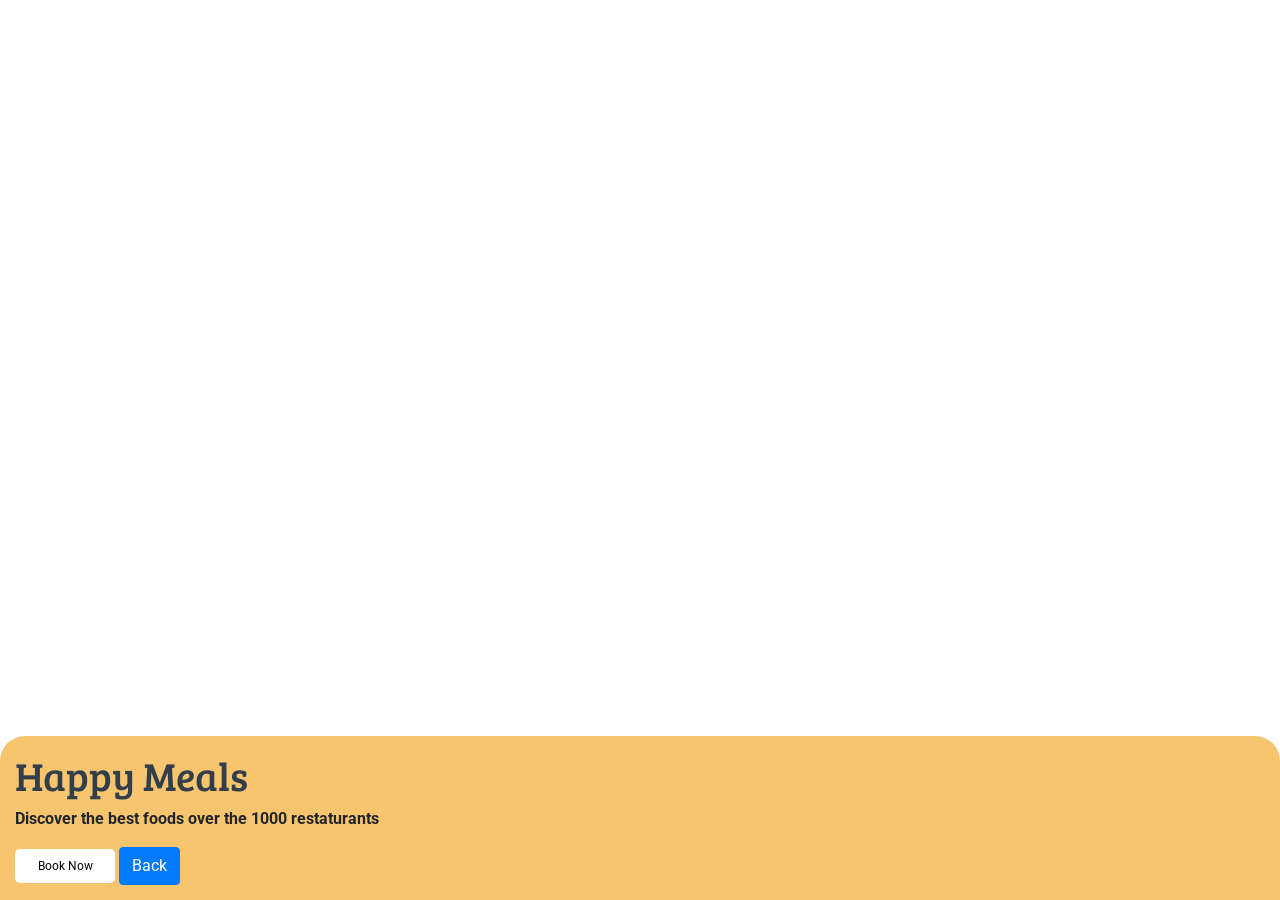
<file: index.html>
<!DOCTYPE html>
<html>

<head>
    <link rel="stylesheet" href="https://stackpath.bootstrapcdn.com/bootstrap/4.5.2/css/bootstrap.min.css" integrity="sha384-JcKb8q3iqJ61gNV9KGb8thSsNjpSL0n8PARn9HuZOnIxN0hoP+VmmDGMN5t9UJ0Z" crossorigin="anonymous">
    <script src="https://code.jquery.com/jquery-3.5.1.slim.min.js" integrity="sha384-DfXdz2htPH0lsSSs5nCTpuj/zy4C+OGpamoFVy38MVBnE+IbbVYUew+OrCXaRkfj" crossorigin="anonymous"></script>
    <script src="https://cdn.jsdelivr.net/npm/popper.js@1.16.1/dist/umd/popper.min.js" integrity="sha384-9/reFTGAW83EW2RDu2S0VKaIzap3H66lZH81PoYlFhbGU+6BZp6G7niu735Sk7lN" crossorigin="anonymous"></script>
    <script src="https://stackpath.bootstrapcdn.com/bootstrap/4.5.2/js/bootstrap.min.js" integrity="sha384-B4gt1jrGC7Jh4AgTPSdUtOBvfO8shuf57BaghqFfPlYxofvL8/KUEfYiJOMMV+rV" crossorigin="anonymous"></script>
<style>
    @import url("https://fonts.googleapis.com/css2?family=Bree+Serif&family=Caveat:wght@400;700&family=Lobster&family=Monoton&family=Open+Sans:ital,wght@0,400;0,700;1,400;1,700&family=Playfair+Display+SC:ital,wght@0,400;0,700;1,700&family=Playfair+Display:ital,wght@0,400;0,700;1,700&family=Roboto:ital,wght@0,400;0,700;1,400;1,700&family=Source+Sans+Pro:ital,wght@0,400;0,700;1,700&family=Work+Sans:ital,wght@0,400;0,700;1,700&display=swap");

.bg-continer {
    background-image: url("https://d1tgh8fmlzexmh.cloudfront.net/ccbp-static-website/foodbg.png");
    background-size: cover;
    height: 100vh;
}

.b-card {
    background-color: #f6c56e;
    padding: 15px;
    border-top-left-radius: 25px;
    border-top-right-radius: 25px;
}

.main-heading {
    color: #323f4b;
    font-family: Bree Serif;
}

.paragraph {
    font-family: Roboto;
    font-weight: bold;
}

.button {
    font-family: Roboto;
    background-color: #ffffff;
    border-width: 0px;
    border-radius: 5px;
    height: 34px;
    width: 100px;
    font-size: 12px;

}
</style>
</head>

<body>
    <div class="bg-continer d-flex flex-column justify-content-end">
        <div class=" b-card">
            <h1 class="main-heading">Happy Meals</h1>
            <p class="paragraph"> Discover the best foods over the 1000 restaturants</p>
            <button class="button"> Book Now</button>
            <button class="btn btn-primary" onclick="display('sectionhomepage')"> Back</button>
        </div>
    </div>
</body>

</html>
</file>
